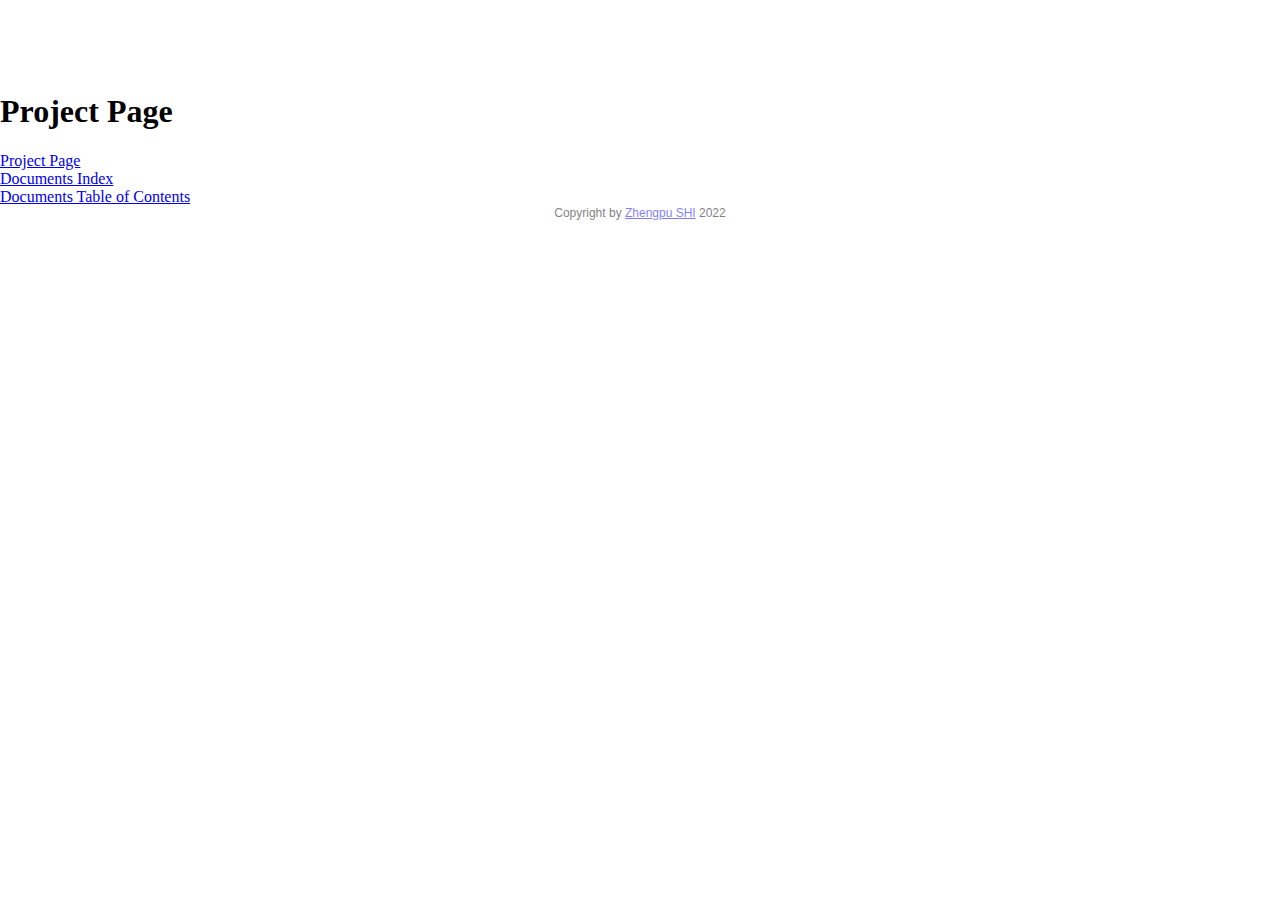
<file: CoqdocJS-example2/html-extra/index.html>
<!DOCTYPE html PUBLIC "-//W3C//DTD XHTML 1.0 Strict//EN" "http://www.w3.org/TR/xhtml1/DTD/xhtml1-strict.dtd">
<html xmlns="http://www.w3.org/1999/xhtml">

<head>
<meta http-equiv="Content-Type" content="text/html;charset=utf-8" />
<link href="resources/coqdoc.css" rel="stylesheet" type="text/css" />
<link href="resources/coqdocjs.css" rel="stylesheet" type="text/css"/>
<script type="text/javascript" src="resources/config.js"></script>
<script type="text/javascript" src="resources/coqdocjs.js"></script>
<title>The Demo Library</title>
</head>

<div>
<br />
<br />
<br />
<br />
<h1>Project Page</h1>
</div>

<span class="right">
  <a href="../">Project Page</a> <br/>
  <a href="./indexpage.html"> Documents Index </a> <br/>
  <a href="./toc.html"> Documents Table of Contents </a> <br/>
</span>
<div id="footer">
  Copyright by <a href="zhengpushi@nuaa.edu.cn">Zhengpu SHI</a> 2022
</div>
</div>
</body>

</html>
</file>
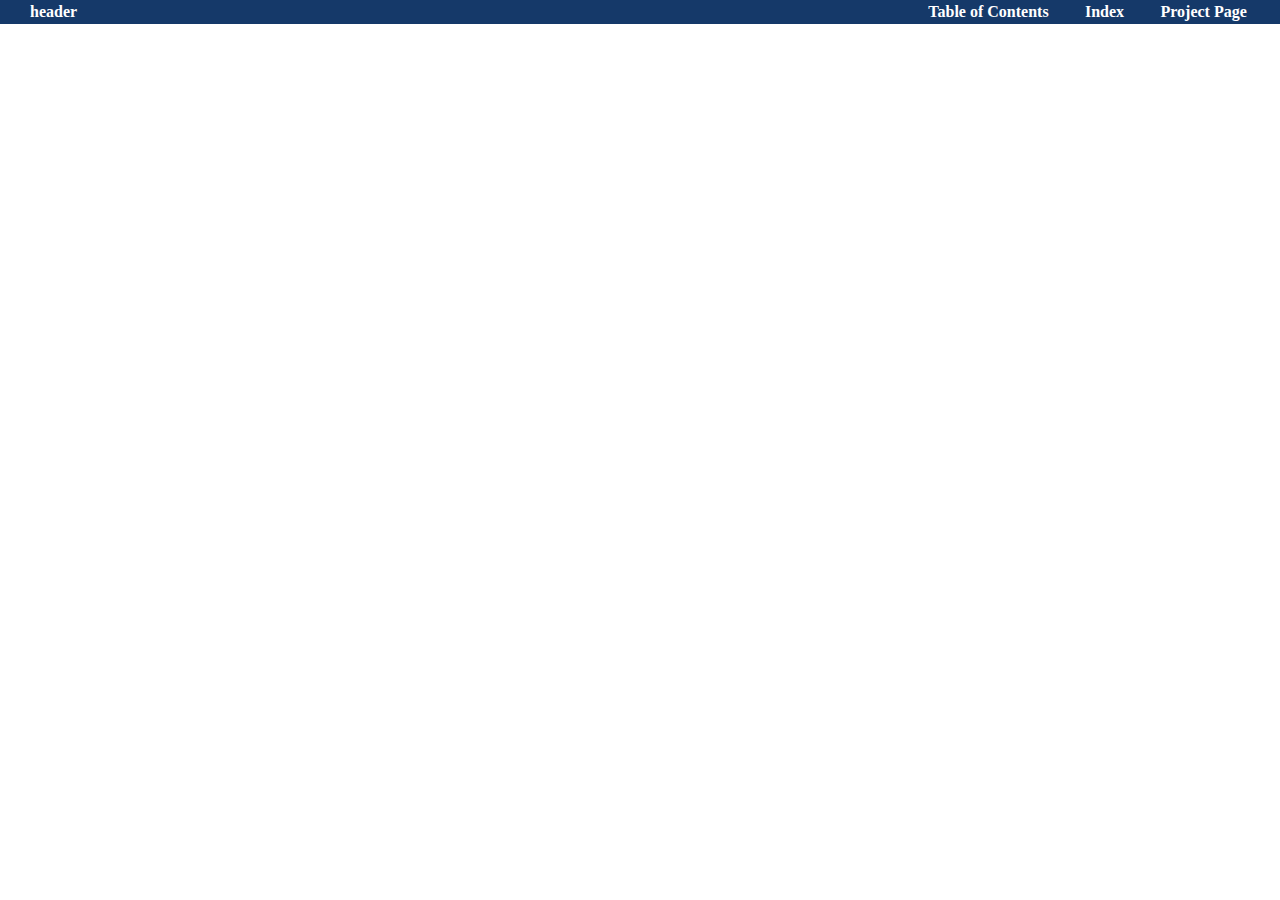
<file: CoqdocJS-example2/html-extra/header.html>
<!DOCTYPE html PUBLIC "-//W3C//DTD XHTML 1.0 Strict//EN" "http://www.w3.org/TR/xhtml1/DTD/xhtml1-strict.dtd">
<html xmlns="http://www.w3.org/1999/xhtml">

<head>
<meta http-equiv="Content-Type" content="text/html;charset=utf-8" />
<link href="resources/coqdoc.css" rel="stylesheet" type="text/css" />
<link href="resources/coqdocjs.css" rel="stylesheet" type="text/css"/>
<script type="text/javascript" src="resources/config.js"></script>
<script type="text/javascript" src="resources/coqdocjs.js"></script>
<title>The Demo Library</title>
</head>

<body onload="document.getElementById('content').focus()">
  <div id="header">
    <span class="left">
      <span class="modulename"> <script> document.write(document.title) </script> </span>
    </span>

    <span class="button" id="toggle-proofs"></span>

    <span class="right">
      <a href="../">Project Page</a>
      <a href="./indexpage.html"> Index </a>
      <a href="./toc.html"> Table of Contents </a>
    </span>
</div>
    <div id="content" tabindex="-1" onblur="document.getElementById('content').focus()">
    <div id="main">
</file>
<file: CoqdocJS-example2/html-extra/resources/coqdoc.css>
body {
    padding: 0px 0px;
    margin: 0px 0px;
    background-color: white
}

#page {
    display: block;
    padding: 0px;
    margin: 0px;
    padding-bottom: 10px;
}

#header {
    display: block;
    position: relative;
    padding: 0;
    margin: 0;
    border-bottom-style: solid;
    border-width: thin
}

#header h1 {
    padding: 0;
    margin: 0;
}


/* Contents */

#main {
    display: block;
    padding: 0;
    margin: 0;
    font-family: sans-serif;
    font-size: 100%;
    line-height: 125%
}

#main h1 {
    line-height: 95%
}

/* allow for multi-line headers */

#main a.idref:visited {
    color: #416DFF;
    text-decoration: none;
}

#main a.idref:link {
    color: #416DFF;
    text-decoration: none;
}

#main a.idref:hover {
    text-decoration: none;
}

#main a.idref:active {
    text-decoration: none;
}

#main a.modref:visited {
    color: #416DFF;
    text-decoration: none;
}

#main a.modref:link {
    color: #416DFF;
    text-decoration: none;
}

#main a.modref:hover {
    text-decoration: none;
}

#main a.modref:active {
    text-decoration: none;
}

#main .keyword {
    color: #cf1d1d
}

#main {
    color: black
}

.section {
    background-color: rgb(60%, 60%, 100%);
    padding: 0.3em;
    margin: 0px;
    font-size: 175%;
    letter-spacing: 0.05em;
}

h2.section {
    background-color: rgb(80%, 80%, 100%);
    font-size: 130%
}

h3.section {
    background-color: rgb(90%, 90%, 100%);
    font-size: 115%
}

h4.section {
    /*
                   background-color: rgb(80%,80%,80%);
                   max-width: 20em;
                   padding-left: 5px;
                   padding-top: 5px;
                   padding-bottom: 5px;
*/
    background-color: white;
    font-size: 100%;
    font-weight: bold;
    text-decoration: underline;
}

#main .doc {
    margin: 0px;
    font-family: sans-serif;
    font-size: 100%;
    line-height: 125%;
    color: black;
    padding: 0px;
    /*background-color: #90bdff*/
}

.inlinecode {
    display: inline;
    /*    font-size: 125%; */
    color: #666666;
    font-family: monospace
}

.doc .inlinecode {
    display: inline;
    font-size: 120%;
    color: rgb(30%, 30%, 70%);
    font-family: monospace
}

.doc .inlinecode .id {
    color: rgb(30%, 30%, 70%);
}

.inlinecodenm {
    display: inline;
    color: #444444;
}

.doc .code {
    display: inline;
    font-size: 120%;
    color: rgb(30%, 30%, 70%);
    font-family: monospace
}

.comment {
    display: inline;
    font-family: monospace;
    color: rgb(50%, 50%, 80%);
}

.code {
    display: block;
    /*  padding-left: 15px; */
    font-size: 110%;
    font-family: monospace;
}

table.infrule {
    border: 0px;
    margin-left: 50px;
    margin-top: 10px;
    margin-bottom: 10px;
}

td.infrule {
    font-family: monospace;
    text-align: center;
    /*    color: rgb(35%,35%,70%);  */
    padding: 0px;
    line-height: 100%;
}

tr.infrulemiddle hr {
    margin: 1px 0 1px 0;
}

.infrulenamecol {
    color: rgb(60%, 60%, 60%);
    font-size: 80%;
    padding-left: 1em;
    padding-bottom: 0.1em
}

/* Pied de page */

#footer {
    font-size: 65%;
    font-family: sans-serif;
}

/* Identifiers: <span class="id" title="...">) */

.id {
    display: inline;
}

.id[title="constructor"] {
    color: rgb(60%, 0%, 0%);
}

.id[title="var"] {
    color: rgb(40%, 0%, 40%);
}

.id[title="variable"] {
    color: rgb(40%, 0%, 40%);
}

.id[title="definition"] {
    color: rgb(0%, 40%, 0%);
}

.id[title="abbreviation"] {
    color: rgb(0%, 40%, 0%);
}

.id[title="lemma"] {
    color: rgb(0%, 40%, 0%);
}

.id[title="instance"] {
    color: rgb(0%, 40%, 0%);
}

.id[title="projection"] {
    color: rgb(0%, 40%, 0%);
}

.id[title="method"] {
    color: rgb(0%, 40%, 0%);
}

.id[title="inductive"] {
    color: rgb(0%, 0%, 80%);
}

.id[title="record"] {
    color: rgb(0%, 0%, 80%);
}

.id[title="class"] {
    color: rgb(0%, 0%, 80%);
}

.id[title="keyword"] {
    color: #cf1d1d;
    /*     color: black; */
}

/* Deprecated rules using the 'type' attribute of <span> (not xhtml valid) */

.id[type="constructor"] {
    color: rgb(60%, 0%, 0%);
}

.id[type="var"] {
    color: rgb(40%, 0%, 40%);
}

.id[type="variable"] {
    color: rgb(40%, 0%, 40%);
}

.id[type="definition"] {
    color: rgb(0%, 40%, 0%);
}

.id[type="abbreviation"] {
    color: rgb(0%, 40%, 0%);
}

.id[type="lemma"] {
    color: rgb(0%, 40%, 0%);
}

.id[type="instance"] {
    color: rgb(0%, 40%, 0%);
}

.id[type="projection"] {
    color: rgb(0%, 40%, 0%);
}

.id[type="method"] {
    color: rgb(0%, 40%, 0%);
}

.id[type="inductive"] {
    color: rgb(0%, 0%, 80%);
}

.id[type="record"] {
    color: rgb(0%, 0%, 80%);
}

.id[type="class"] {
    color: rgb(0%, 0%, 80%);
}

.id[type="keyword"] {
    color: #cf1d1d;
    /*     color: black; */
}

.inlinecode .id {
    color: rgb(0%, 0%, 0%);
}


/* TOC */

#toc h2 {
    padding: 10px;
    background-color: rgb(60%, 60%, 100%);
}

#toc li {
    padding-bottom: 8px;
}

/* Index */

#index {
    margin: 0;
    padding: 0;
    width: 100%;
}

#index #frontispiece {
    margin: 1em auto;
    padding: 1em;
    width: 60%;
}

.booktitle {
    font-size: 140%
}

.authors {
    font-size: 90%;
    line-height: 115%;
}

.moreauthors {
    font-size: 60%
}

#index #entrance {
    text-align: center;
}

#index #entrance .spacer {
    margin: 0 30px 0 30px;
}

#index #footer {
    position: absolute;
    bottom: 0;
}

.paragraph {
    height: 0.75em;
}

ul.doclist {
    margin-top: 0em;
    margin-bottom: 0em;
}
</file>
<file: CoqdocJS-example2/html-extra/resources/coqdocjs.css>
/* replace unicode */

.id[repl] .hidden {
  font-size: 0;
}

.id[repl]:before {
  content: attr(repl);
}

/* folding proofs */

@keyframes show-proof {
  0% {
    max-height: 1.2em;
    opacity: 1;
  }

  99% {
    max-height: 1000em;
  }

  100% {}
}

@keyframes hide-proof {
  from {
    visibility: visible;
    max-height: 10em;
    opacity: 1;
  }

  to {
    max-height: 1.2em;
  }
}

.proof {
  cursor: pointer;
}

.proof * {
  cursor: pointer;
}

.proof {
  overflow: hidden;
  position: relative;
  transition: opacity 1s;
  display: inline-block;
}

.proof[show="false"] {
  max-height: 1.2em;
  visibility: hidden;
  opacity: 0;
}

.proof[show="false"][animate] {
  animation-name: hide-proof;
  animation-duration: 0.25s;
}

.proof[show=true] {
  animation-name: show-proof;
  animation-duration: 10s;
}

.proof[show="false"]:before {
  position: absolute;
  visibility: visible;
  width: 100%;
  height: 100%;
  display: block;
  opacity: 0;
  content: "M";
}

.proof[show="false"]:hover:before {
  content: "";
}

.proof[show="false"]+br+br {
  display: none;
}

.proof[show="false"]:hover {
  visibility: visible;
  opacity: 0.5;
}

#toggle-proofs[proof-status="no-proofs"] {
  display: none;
}

#toggle-proofs[proof-status="some-hidden"]:before {
  content: "Show Proofs";
}

#toggle-proofs[proof-status="all-shown"]:before {
  content: "Hide Proofs";
}


/* page layout */

html,
body {
  height: 100%;
  margin: 0;
  padding: 0;
}

body {
  display: flex;
  flex-direction: column
}

#content {
  flex: 1;
  overflow: auto;
  display: flex;
  flex-direction: column;
}

#content:focus {
  outline: none;
  /* prevent glow in OS X */
}

#main {
  display: block;
  padding: 0;
  margin: 20px;
  max-width: 90%;
  flex: 1 0 auto;
}

.libtitle {
  display: none;
}

/* header */
#header {
  width: 100%;
  padding: 0;
  margin: 0;
  display: flex;
  align-items: center;
  background-color: rgb(21, 57, 105);
  color: white;
  font-weight: bold;
  overflow: hidden;
}


.button {
  cursor: pointer;
}

#header * {
  text-decoration: none;
  vertical-align: middle;
  margin-left: 15px;
  margin-right: 15px;
}

#header>.right,
#header>.left {
  display: flex;
  flex: 1;
  align-items: center;
}

#header>.left {
  text-align: left;
}

#header>.right {
  flex-direction: row-reverse;
}

#header a,
#header .button {
  color: white;
  box-sizing: border-box;
}

#header a {
  border-radius: 0;
  padding: 0.2em;
}

#header .button {
  background-color: rgb(63, 103, 156);
  border-radius: 1em;
  padding-left: 0.5em;
  padding-right: 0.5em;
  margin: 0.2em;
}

#header a:hover,
#header .button:hover {
  background-color: rgb(181, 213, 255);
  color: black;
}

#header h1 {
  padding: 0;
  margin: 0;
}

/* footer */
#footer {
  text-align: center;
  opacity: 0.5;
  font-size: 75%;
}

/* hyperlinks */

@keyframes highlight {
  50% {
    background-color: black;
  }
}

:target * {
  animation-name: highlight;
  animation-duration: 1s;
}

a[name]:empty {
  float: right;
}
</file>
